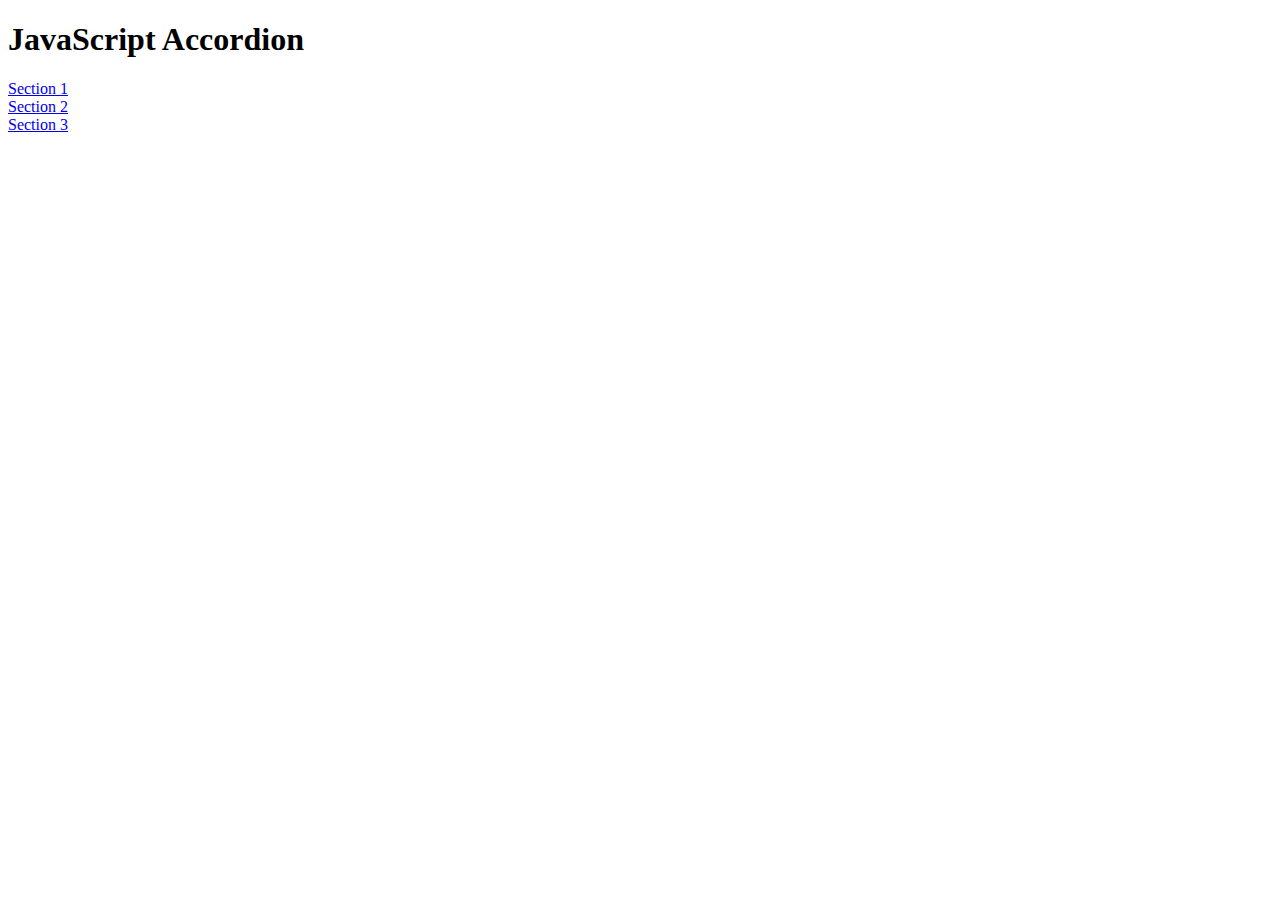
<file: Accordion_Exercises/index.html>
<!--
https://github.com/codeadamca/javascript-accordion
-->
<!DOCTYPE html>
<html lang="en">
  <head>
    <meta charset="UTF-8" />
    <meta http-equiv="X-UA-Compatible" content="IE=edge" />
    <meta name="viewport" content="width=device-width, initial-scale=1.0" />
    <title>JavaScript Accordion</title>
    <link href="styles.css" rel="stylesheet" type="text/css" />
  </head>
  <body>
    <h1>JavaScript Accordion</h1>

    <div class="accordion">
      <div>
        <a href="#" onclick="accordion_toggle('section-1')">Section 1</a>
      </div>
      <div class="accordion-section" id="section-1">
        <h2>Section 1</h2>
        <p>
          Lorem ipsum dolor sit amet consectetur adipisicing elit. Aliquam,
          odio?
        </p>
        <p>Ipsum dolor sit amet.</p>
      </div>

      <div>
        <a href="#" onclick="accordion_toggle('section-2')">Section 2</a>
      </div>
      <div class="accordion-section" id="section-2">
        <h2>Section 2</h2>
        <p>
          Sit amet consectetur adipisicing elit. Doloremque nobis eos tempore
          incidunt eaque inventore?
        </p>
        <p>Lorem, ipsum dolor.</p>
      </div>

      <div>
        <a href="#" onclick="accordion_toggle('section-3')">Section 3</a>
      </div>
      <div class="accordion-section" id="section-3">
        <h2>Section 3</h2>
        <p>Dolor sit amet consectetur, adipisicing elit lorem ipsum.</p>
      </div>
    </div>

    <script src="accordion.js"></script>
  </body>
</html>
</file>
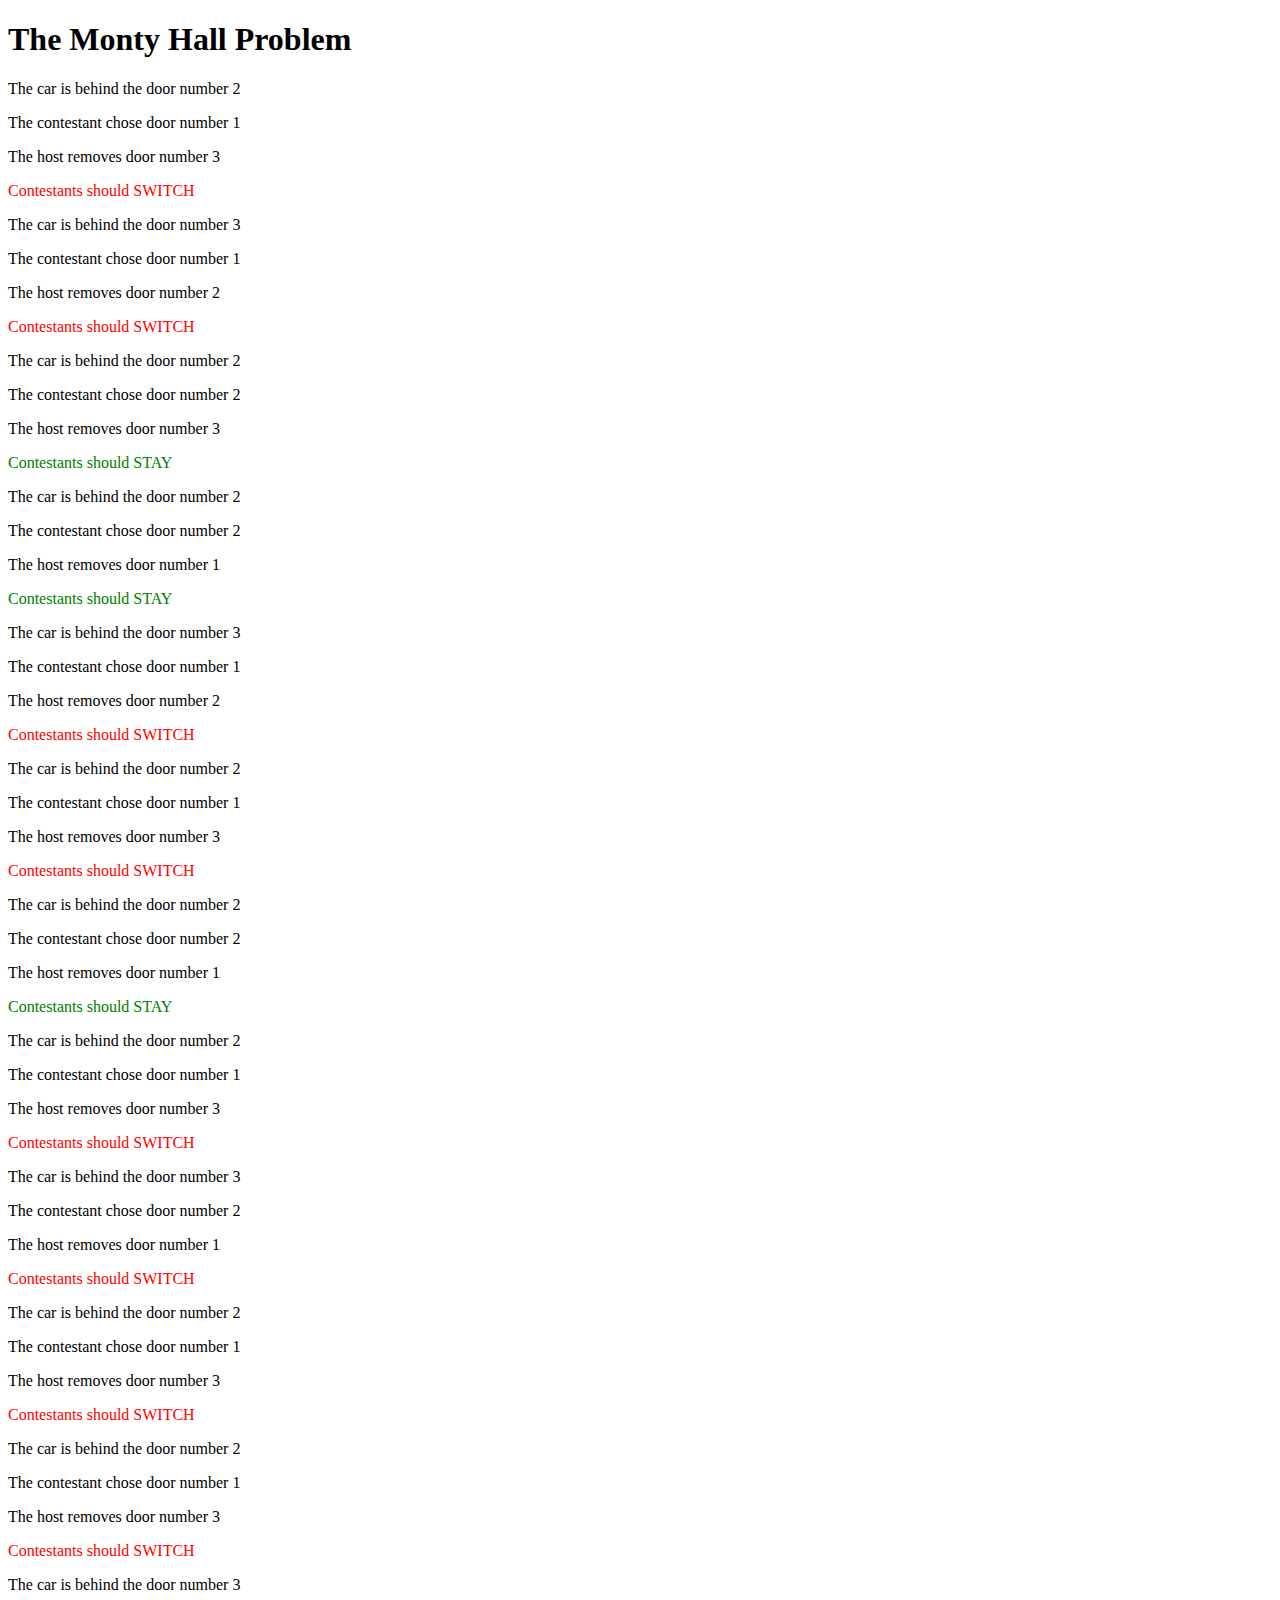
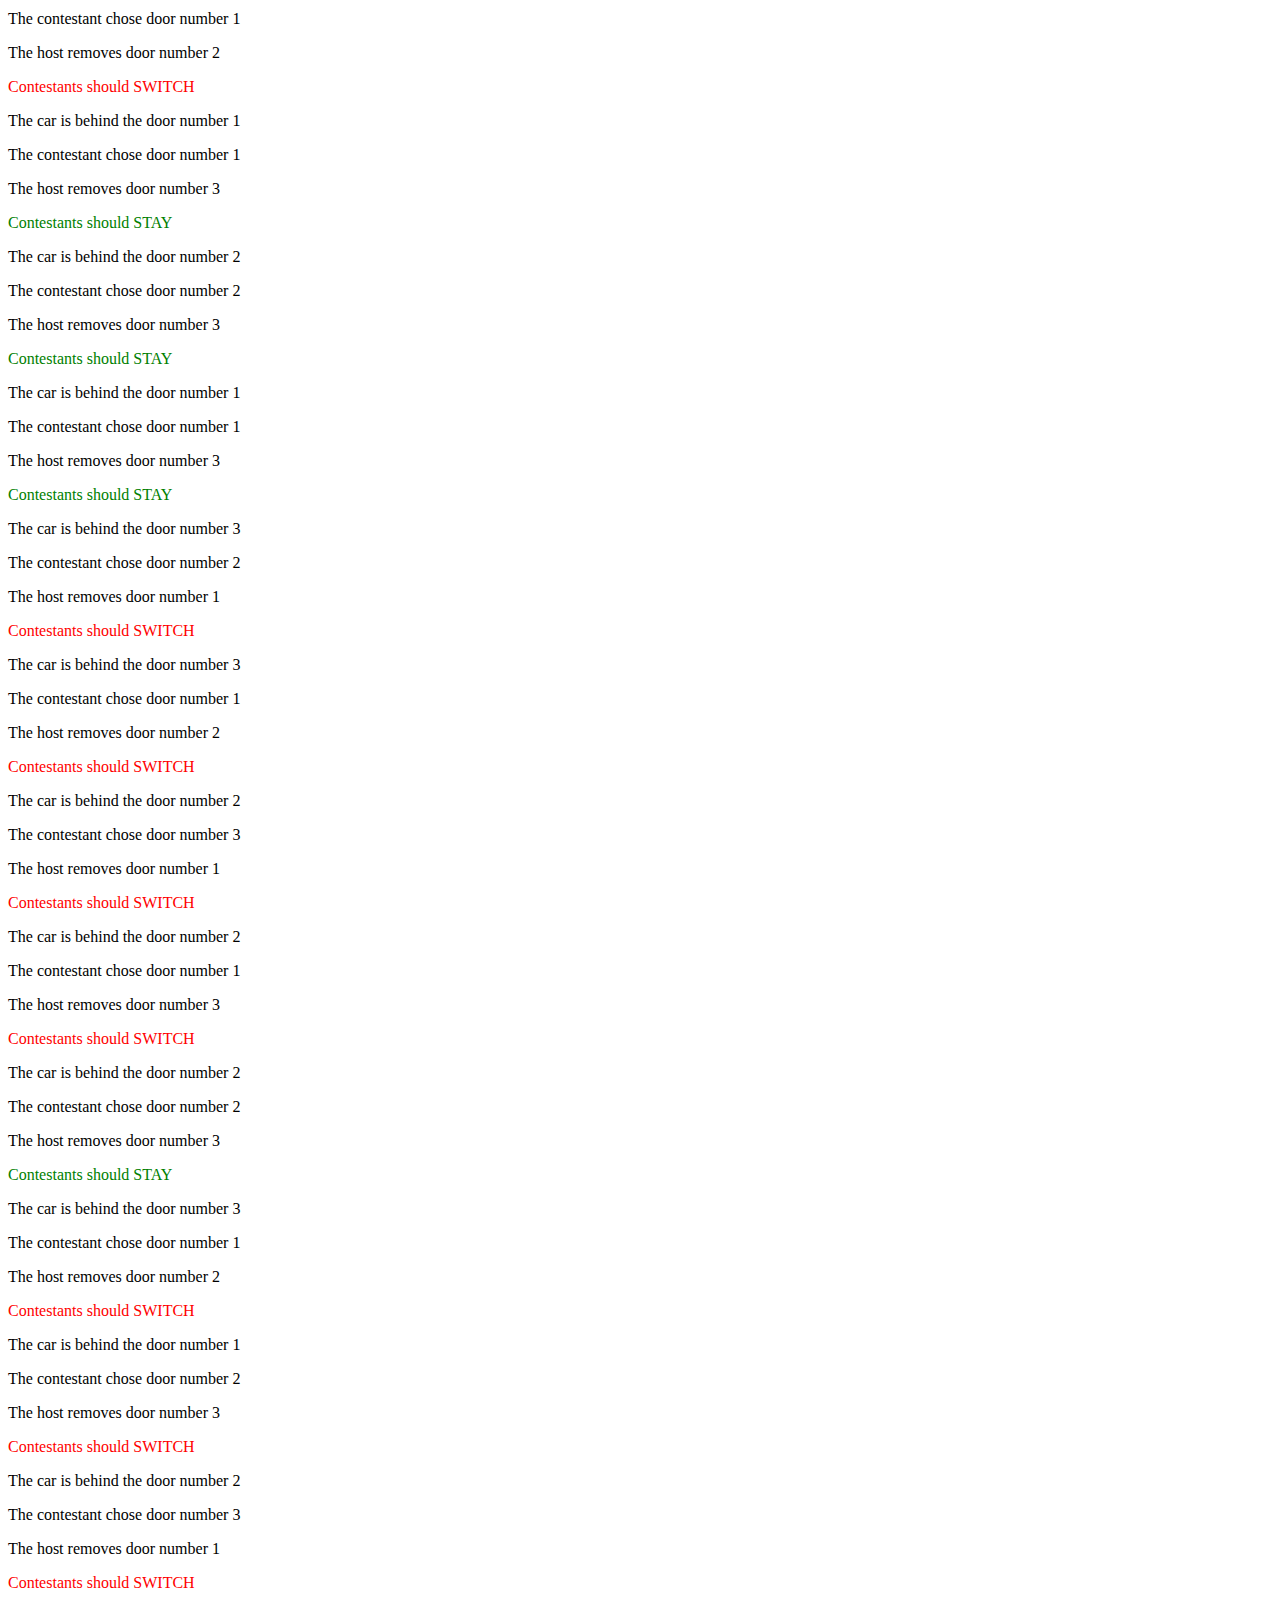
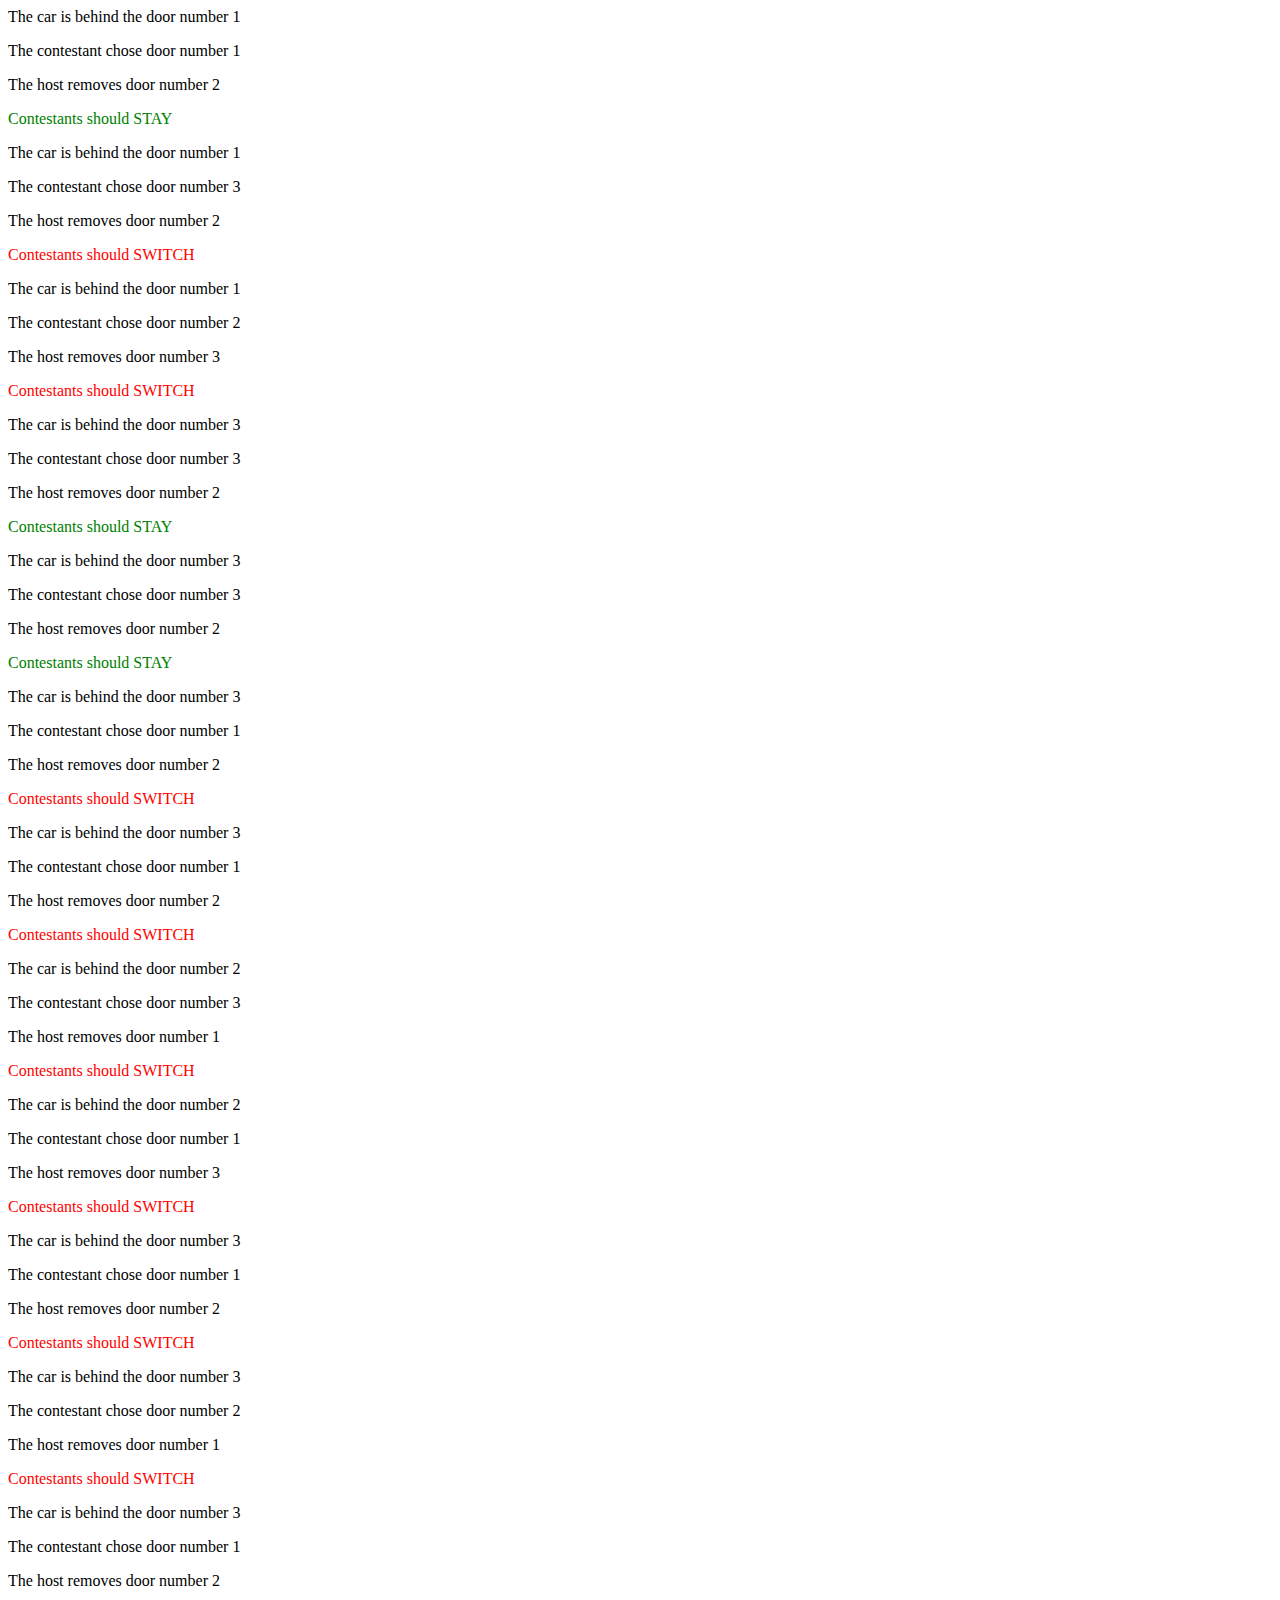
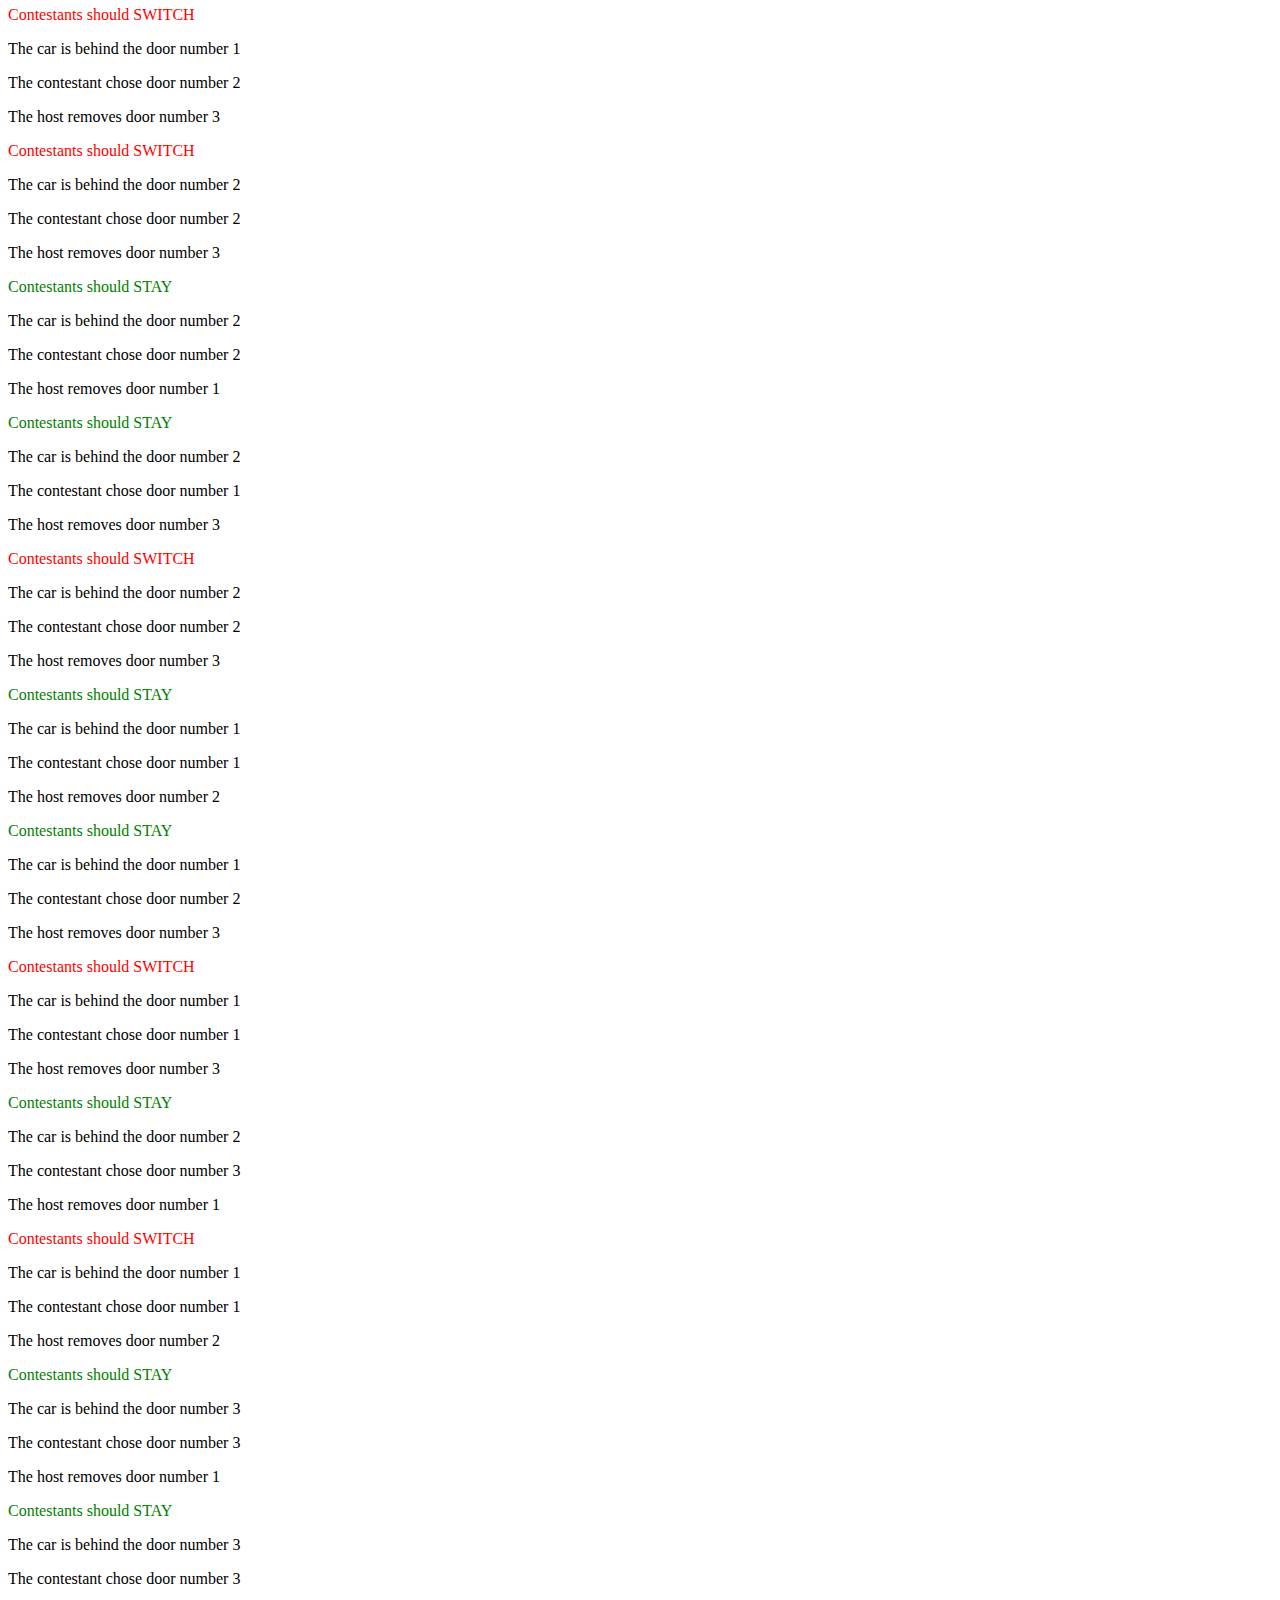
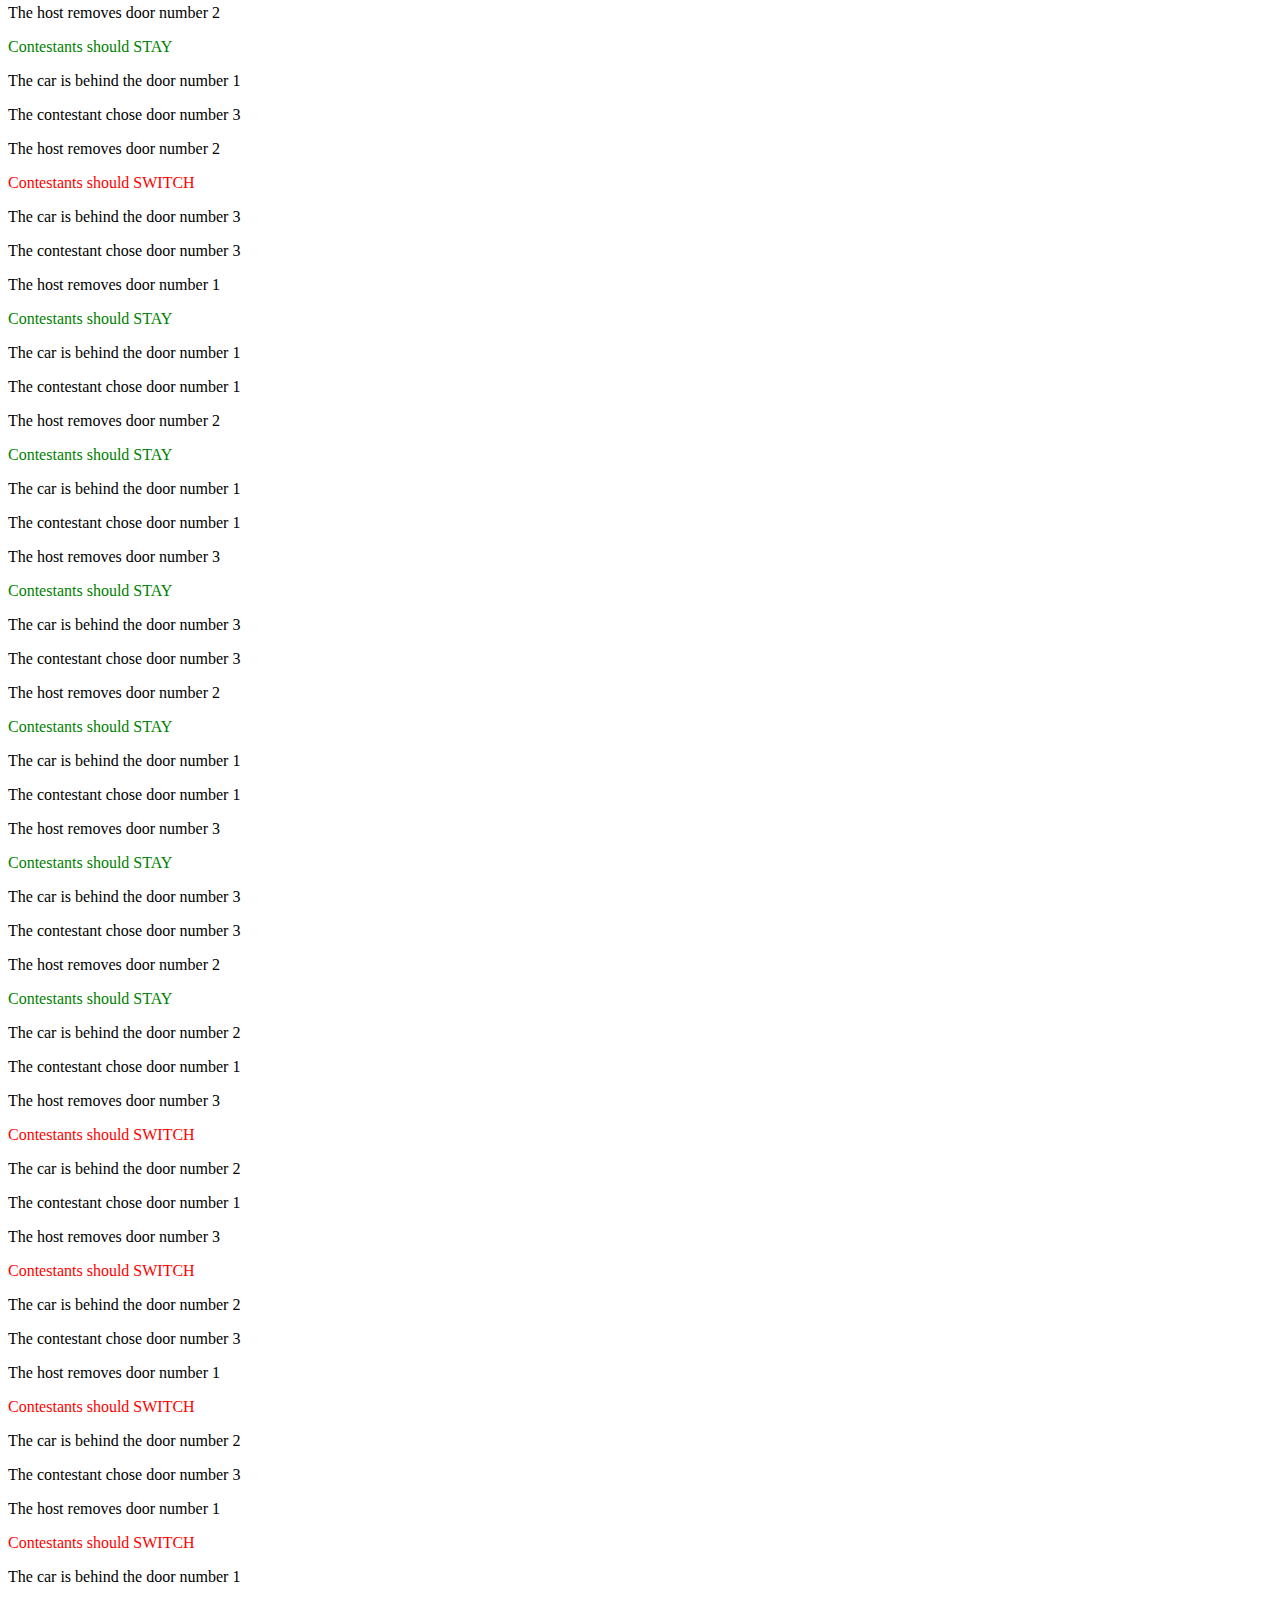
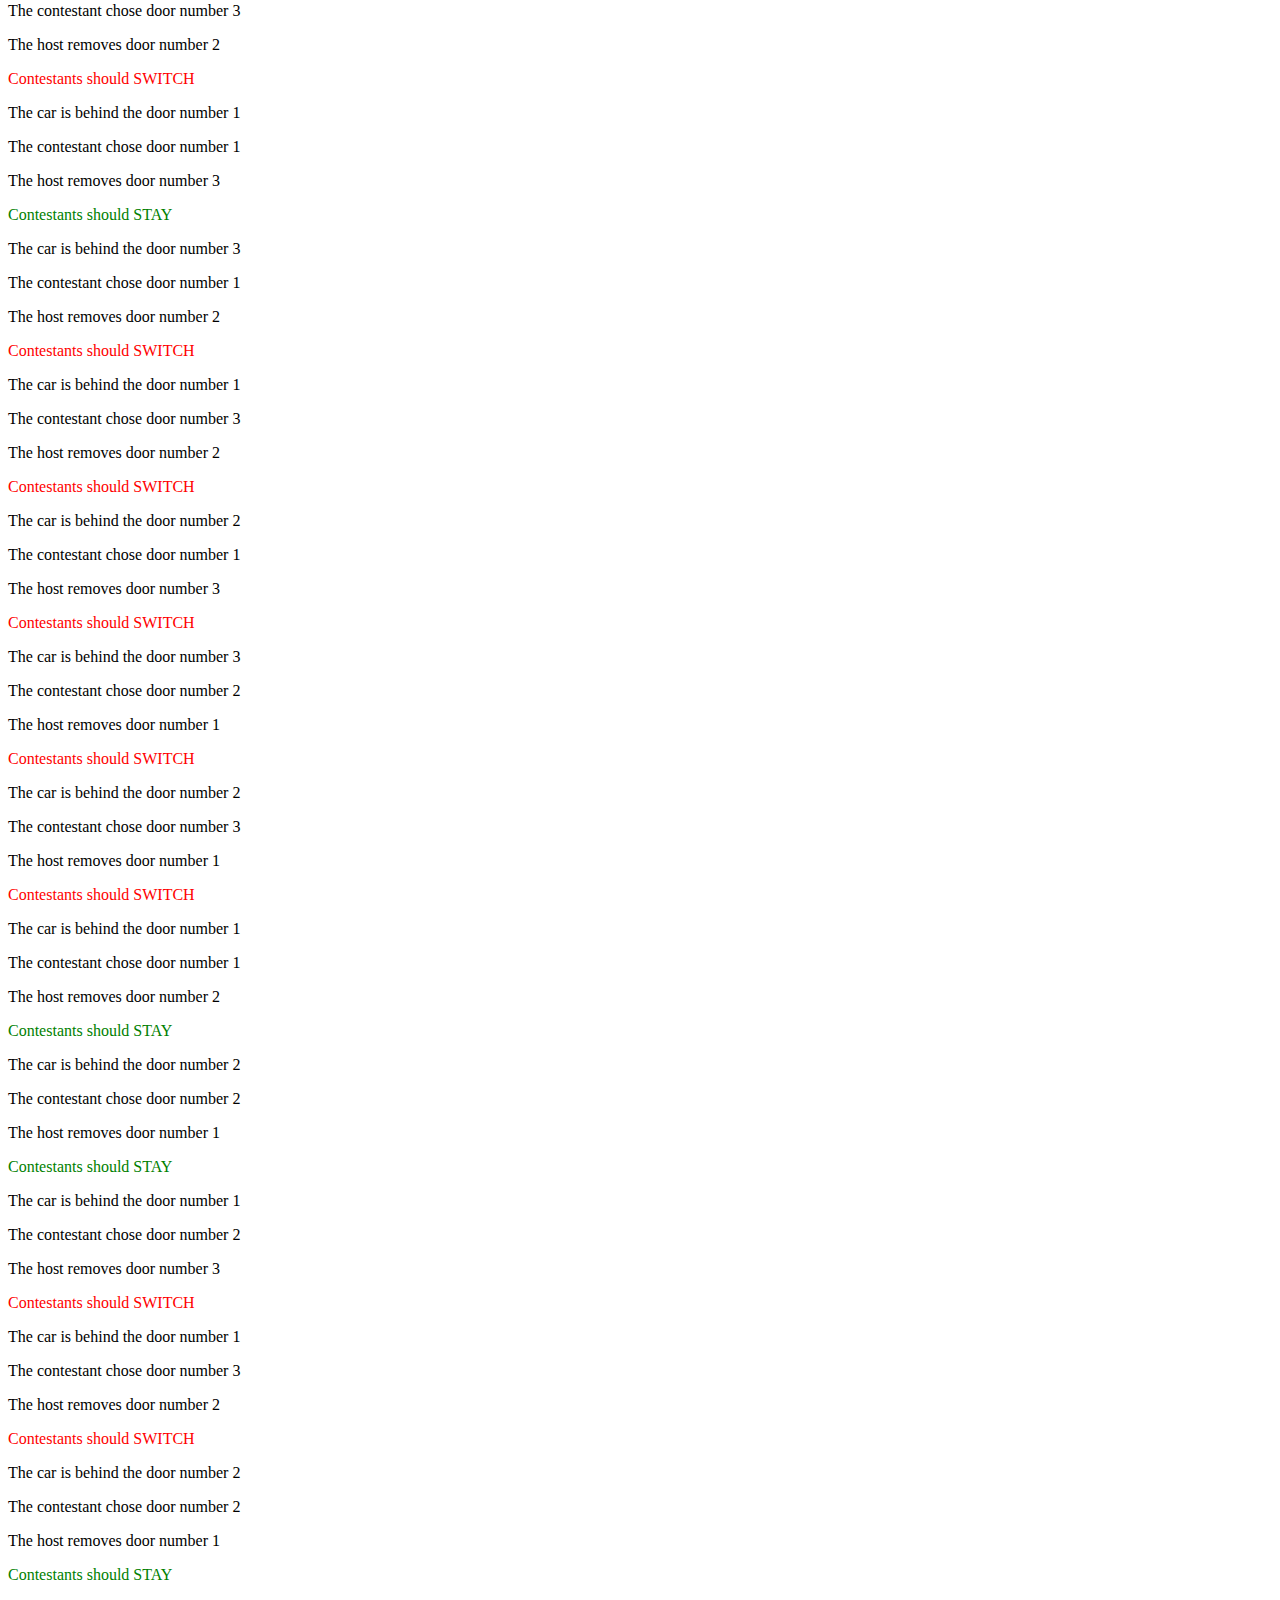
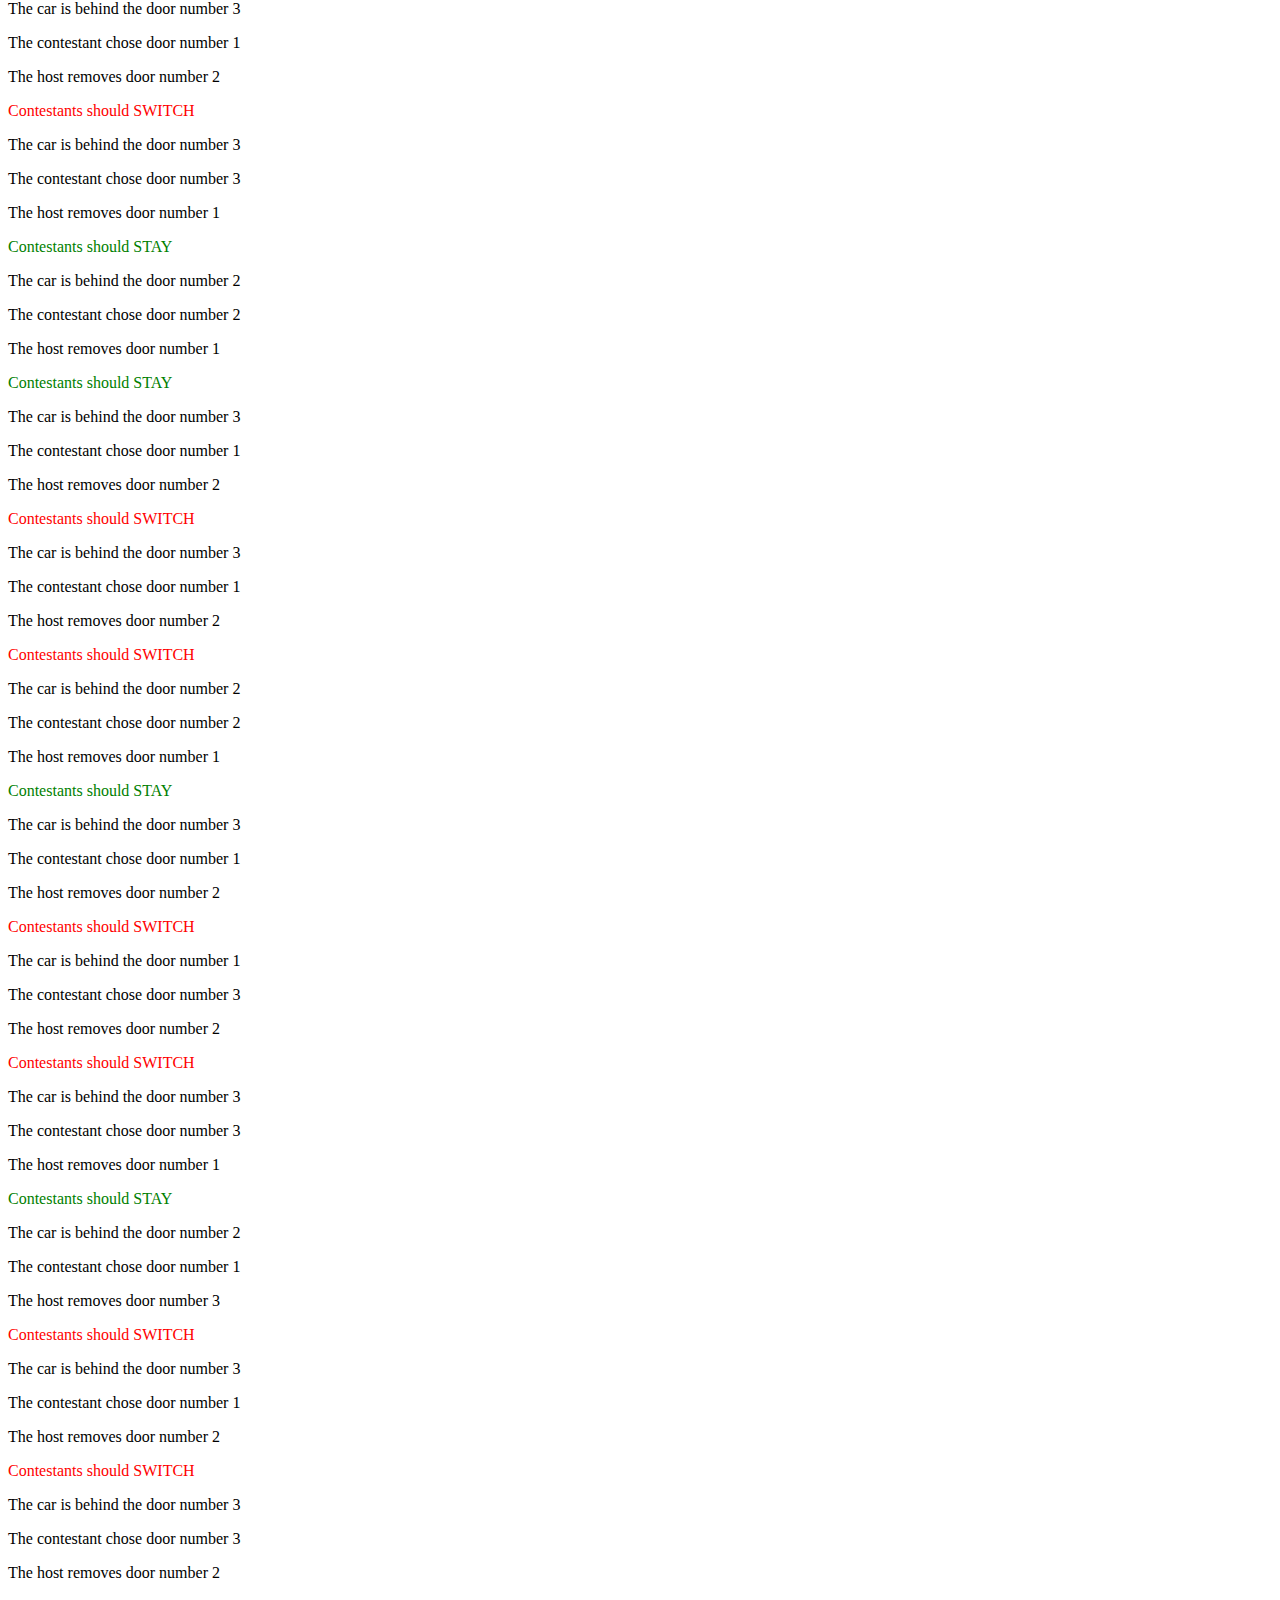
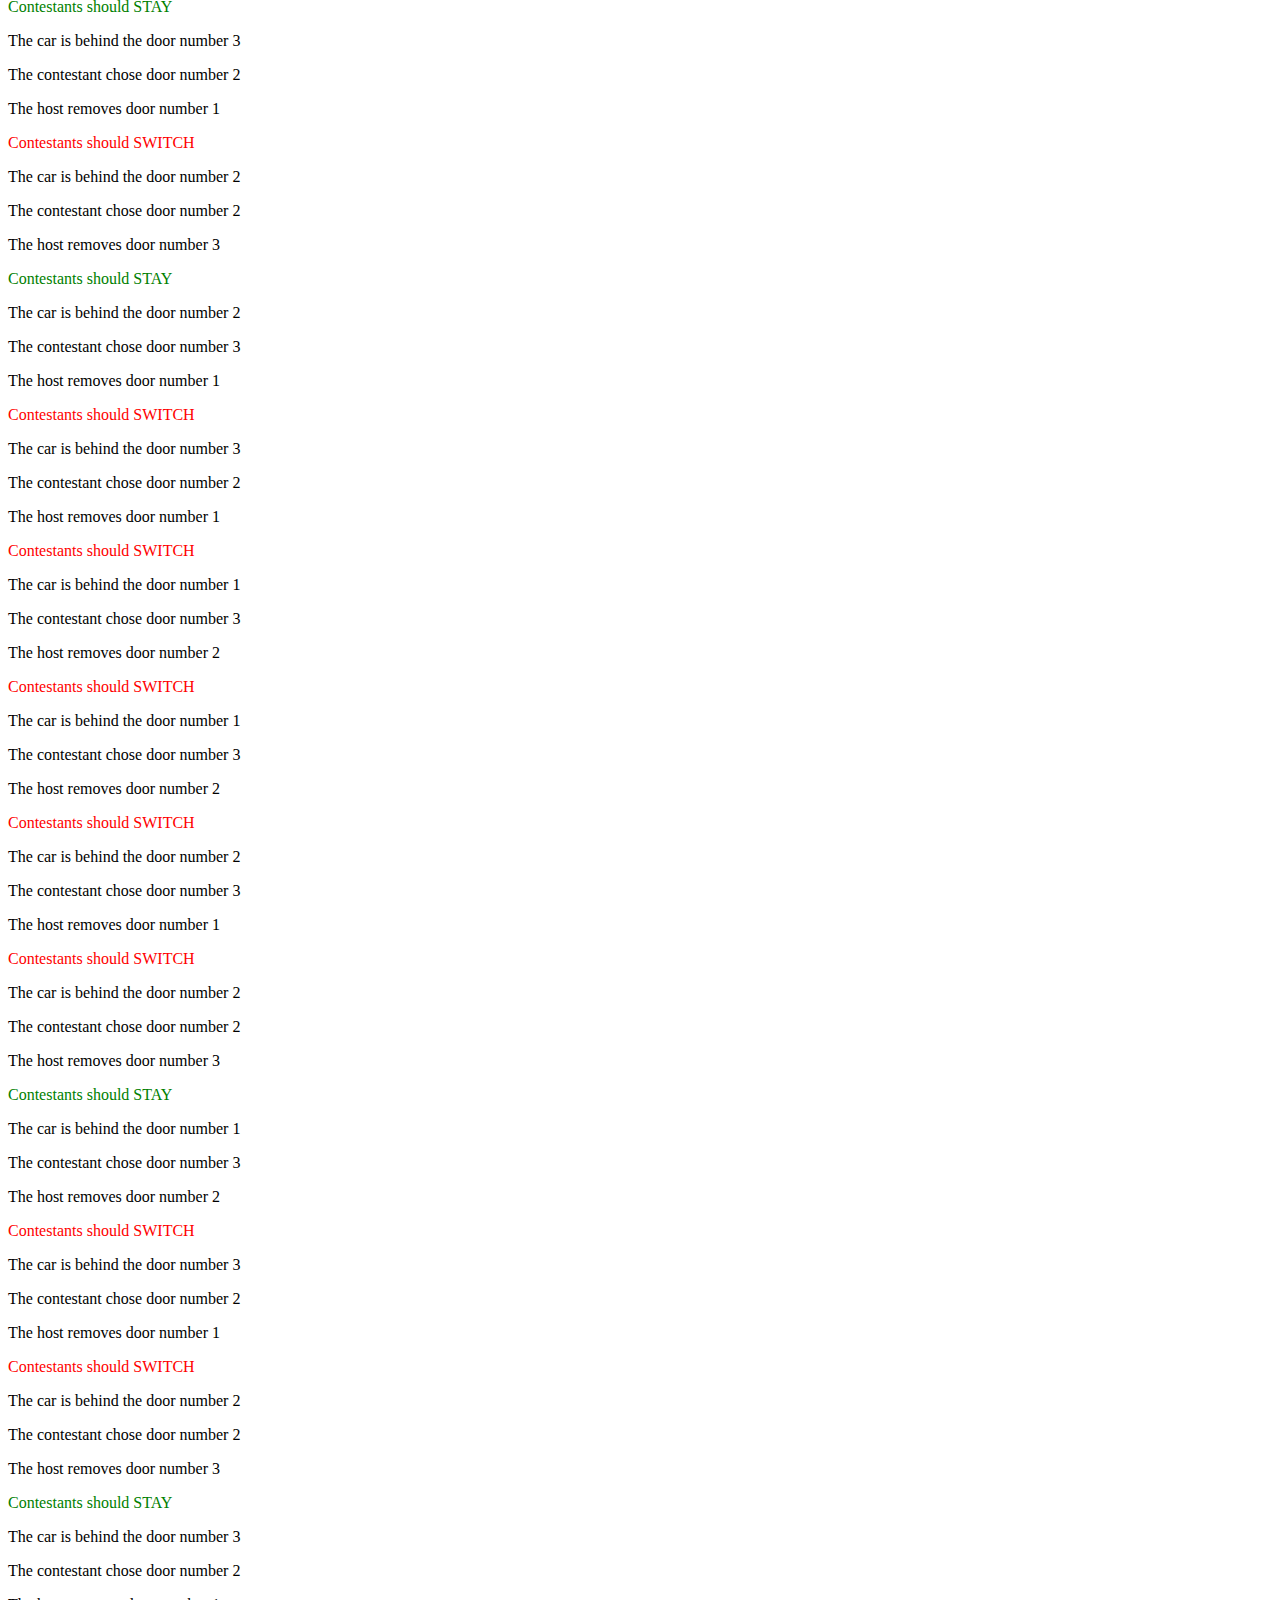
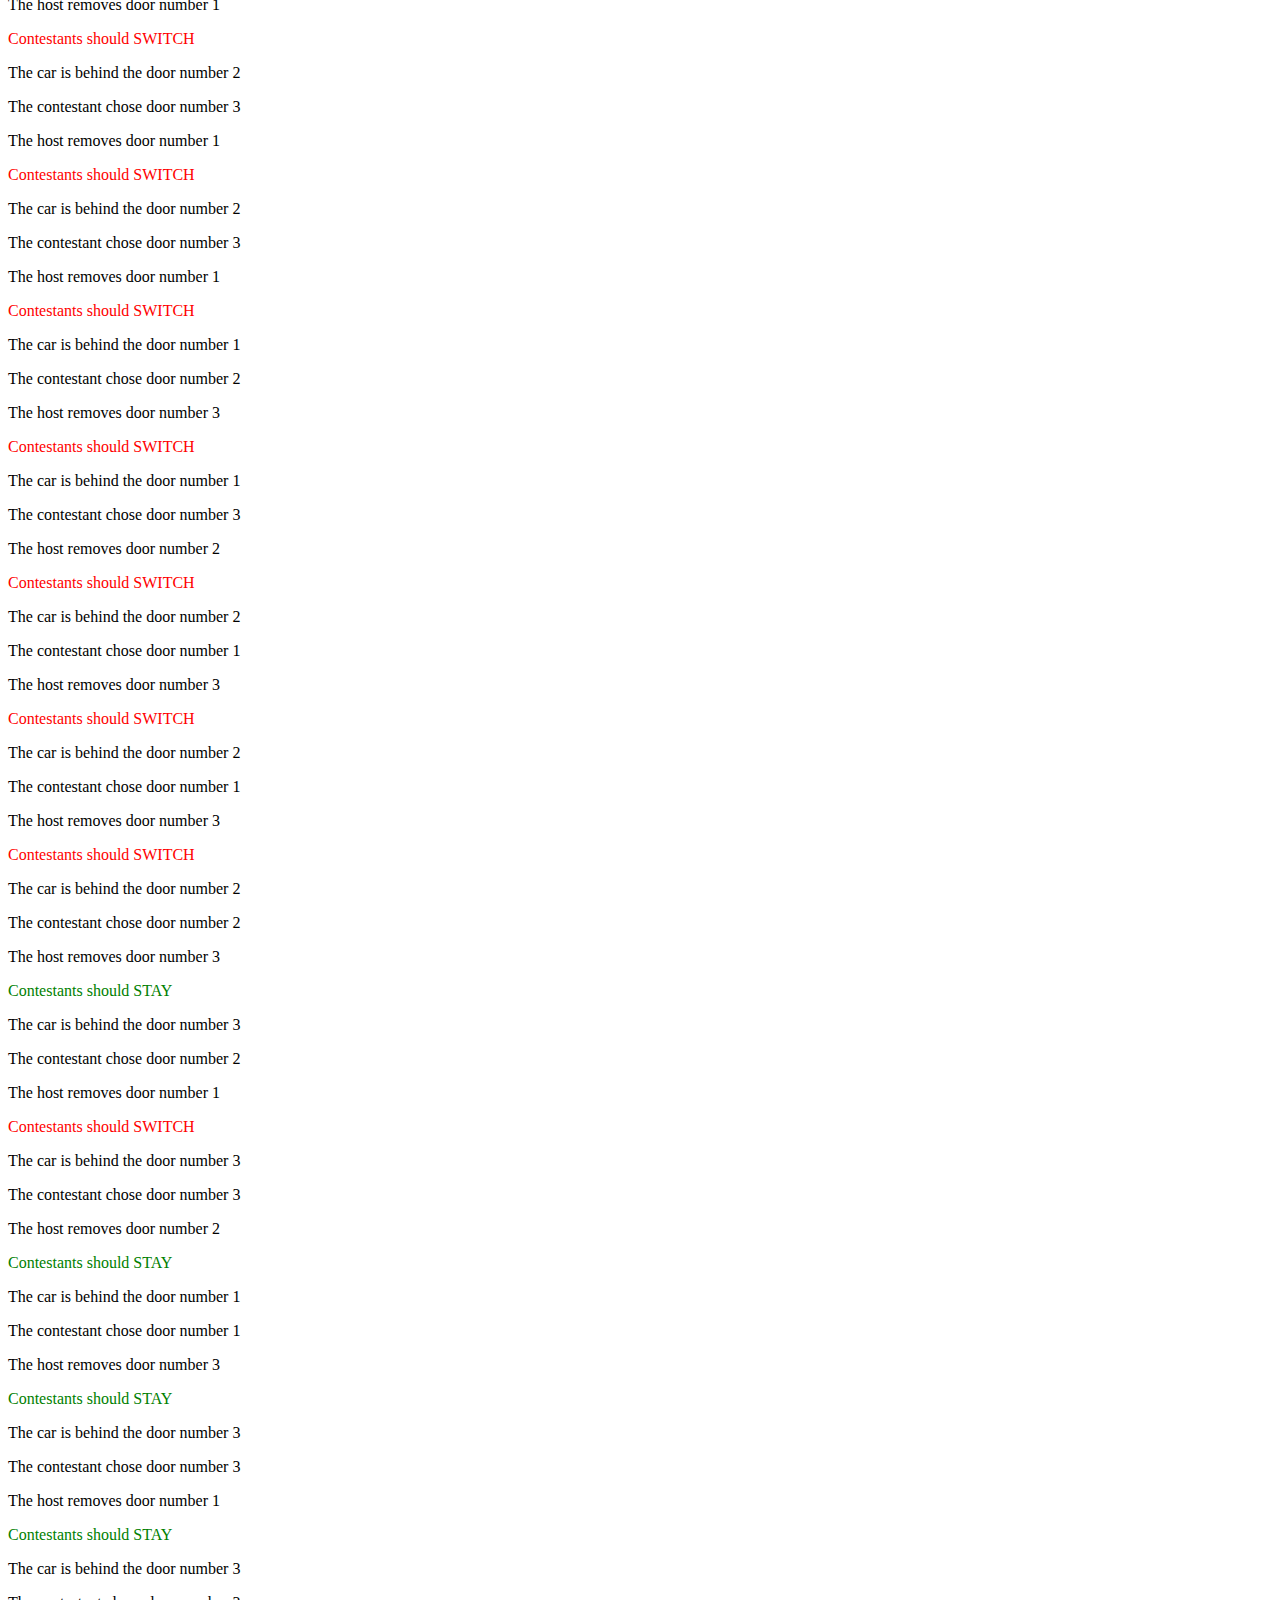
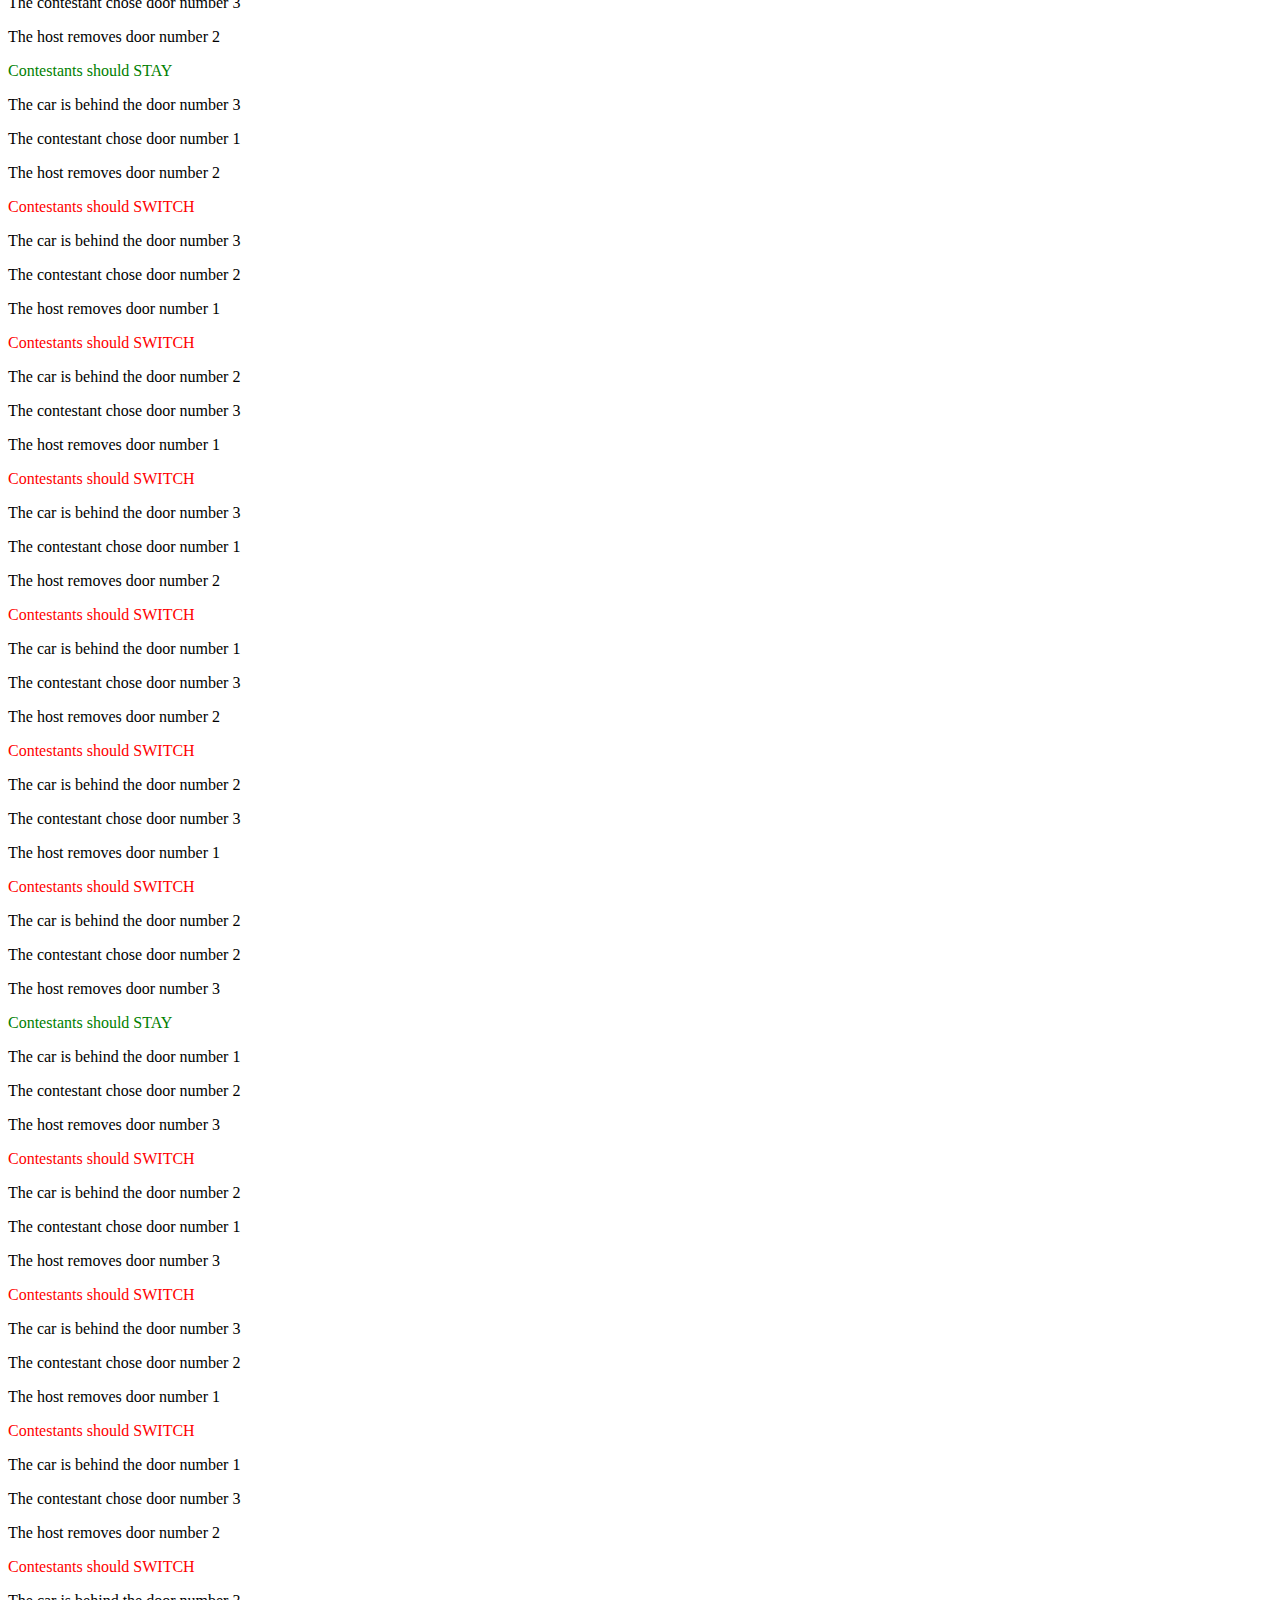
<file: codingscratchMontyHall/index.html>
<!DOCTYPE html>
<html lang="en">
<head>
    <meta charset="UTF-8">
    <meta name="viewport" content="width=device-width, initial-scale=1.0">
    <title>The Monty Hall Problem</title>
</head>
<body>
    <h1> The Monty Hall Problem</h1>
   
    <script>
        var stayCounter=0;
        var switchCounter=0;
        for(var i=0;i<=1000;i++){
        //create a variable to store car position from 1 to 3
         var car=Math.ceil(Math.random()*3);
        document.write("<p>The car is behind the door number " +car+"</p>");
        
        //create a variable to store contestant choice.
        var choice=Math.ceil(Math.random()*3);
        document.write("<p>The contestant chose door number " +choice+"</p>");

        //remove a door choice from the doors after host opens a door
        do{
        var doorRemoved=Math.ceil(Math.random()*3);
        }
        while(doorRemoved==car || doorRemoved == choice);
        document.write("<p> The host removes door number  " +doorRemoved+ "</p>");

        //check the correct answer
        if(choice==car){
            stayCounter++;
            document.write("<p style='color:green;'>Contestants should STAY</p>");
        }
        else{
            switchCounter++;
            document.write("<p style='color:red;'>Contestants should SWITCH</p>");
        }
        }        
         var chances=(stayCounter/1000*100).toFixed(2);
         document.write("<h2> STAY is correct "+chances+ " % of the time</h2>");


    </script>


</body>
</html>
</file>
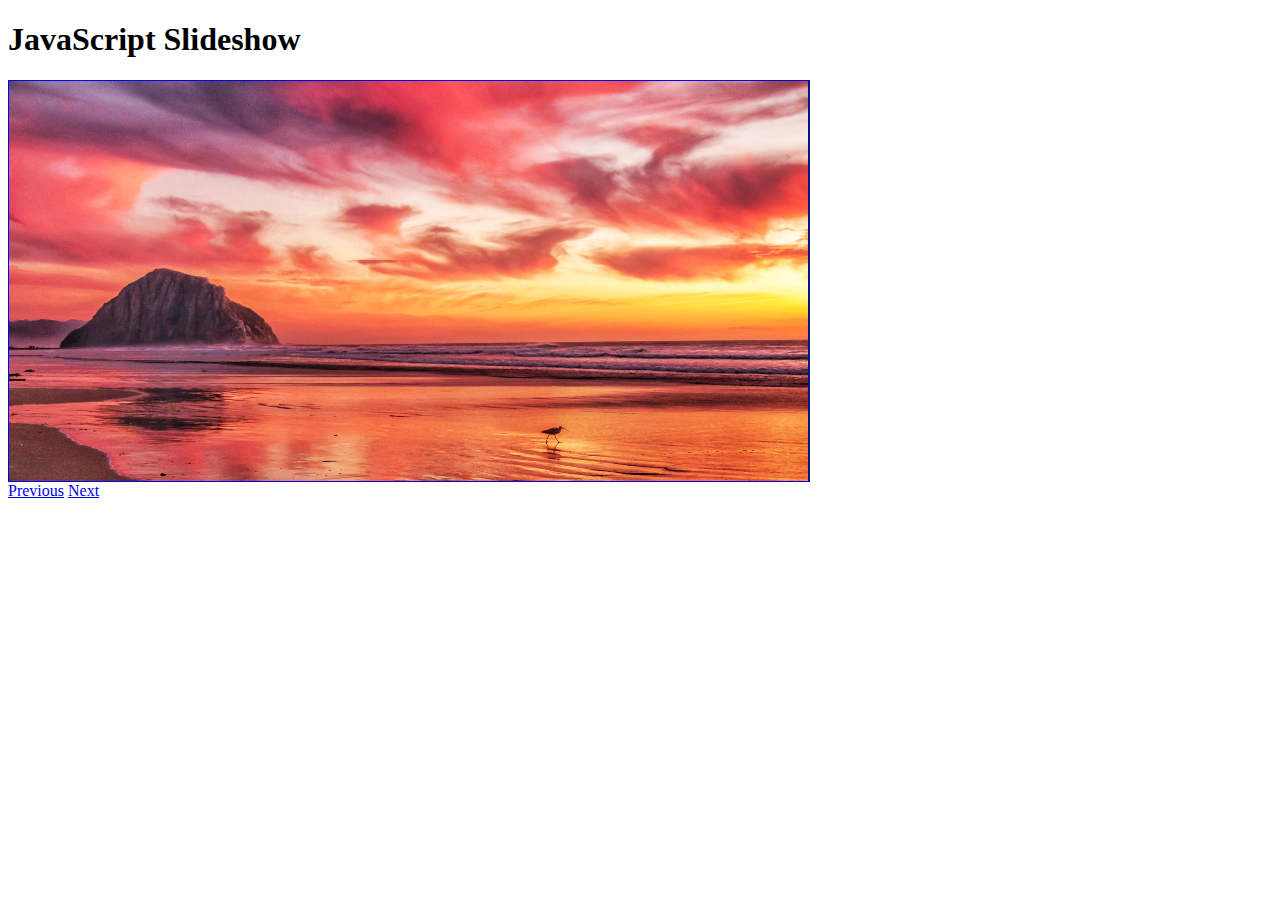
<file: SlideShow/index.html>
<!DOCTYPE html>
<html lang="en">
  <head>
    <meta charset="UTF-8" />
    <meta http-equiv="X-UA-Compatible" content="IE=edge" />
    <meta name="viewport" content="width=device-width, initial-scale=1.0" />
    <title>JavaScript Slideshow</title>
    <link href="styles.css" type="text/css" rel="stylesheet" />
  </head>
  <body>
    <h1>JavaScript Slideshow</h1>

    <div id="slideshow">
      <div class="slide">
        <img src="images/beach.png" />
      </div>

      <div class="slide">
        <img src="images/city.jpg" />
      </div>

      <div class="slide">
        <img src="images/hills.jpg" />
      </div>

      <div class="slide">
        <img src="images/red.png" />
      </div>
    </div>

    <div class="nav">
      <a href="#" id="previous">Previous</a>
      <a href="#" id="next">Next</a>
    </div>

    <script src="slideshow.js"></script>
  </body>
</html>
</file>
<file: Accordion_Exercises/styles.css>
/* Hiding the content  */
.accordion-section{
    display: none;
}
</file>
<file: SlideShow/styles.css>
#slideshow{
    border:1px solid blue;
    width:800px;
    height:400px;
    position: relative;
}

.slide{
    position: absolute;
    top:0;
    left:0;

}

.slide img{
    display: none;
}
.slide img:first-child{
    display: block;
}
</file>
